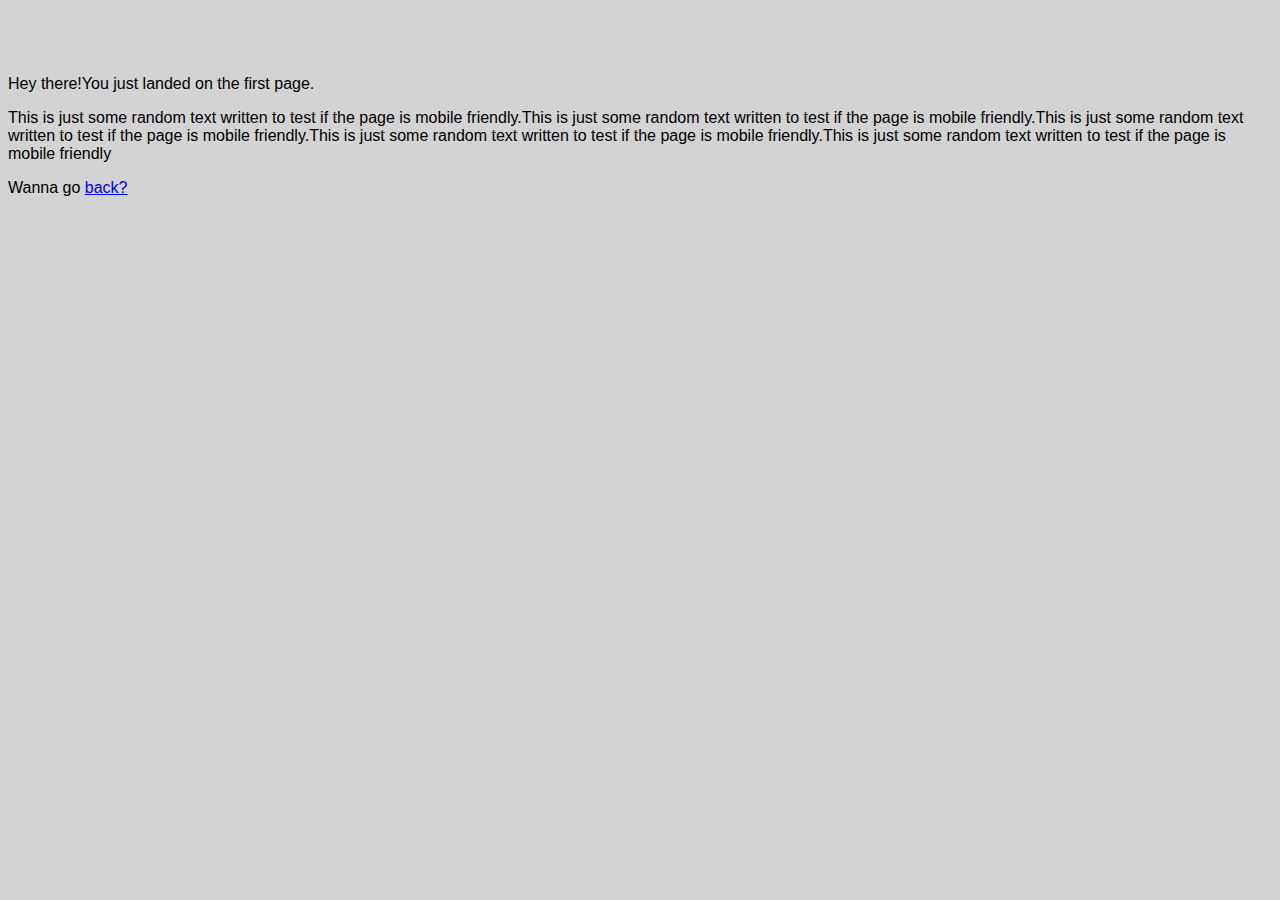
<file: ui/Page-one.html>
<html>
    <head>
        <title>First Page</title>
        <meta name="mfriendly" content="width-device-width,initial-scale=1"/>
                <link href="/ui/style.css" rel="stylesheet" />

    </head>
    <body>
        Hey there!You just landed on the first page.
        <p>
            This is just some random text written to test if the page is mobile friendly.This is just some random text written to test if the page is mobile friendly.This is just some random text written to test if the page is mobile friendly.This is just some random text written to test if the page is mobile friendly.This is just some random text written to test if the page is mobile friendly


        </p>
        
        Wanna go <a href="/">back?</a>
        
        
    </body>
</html>
</file>
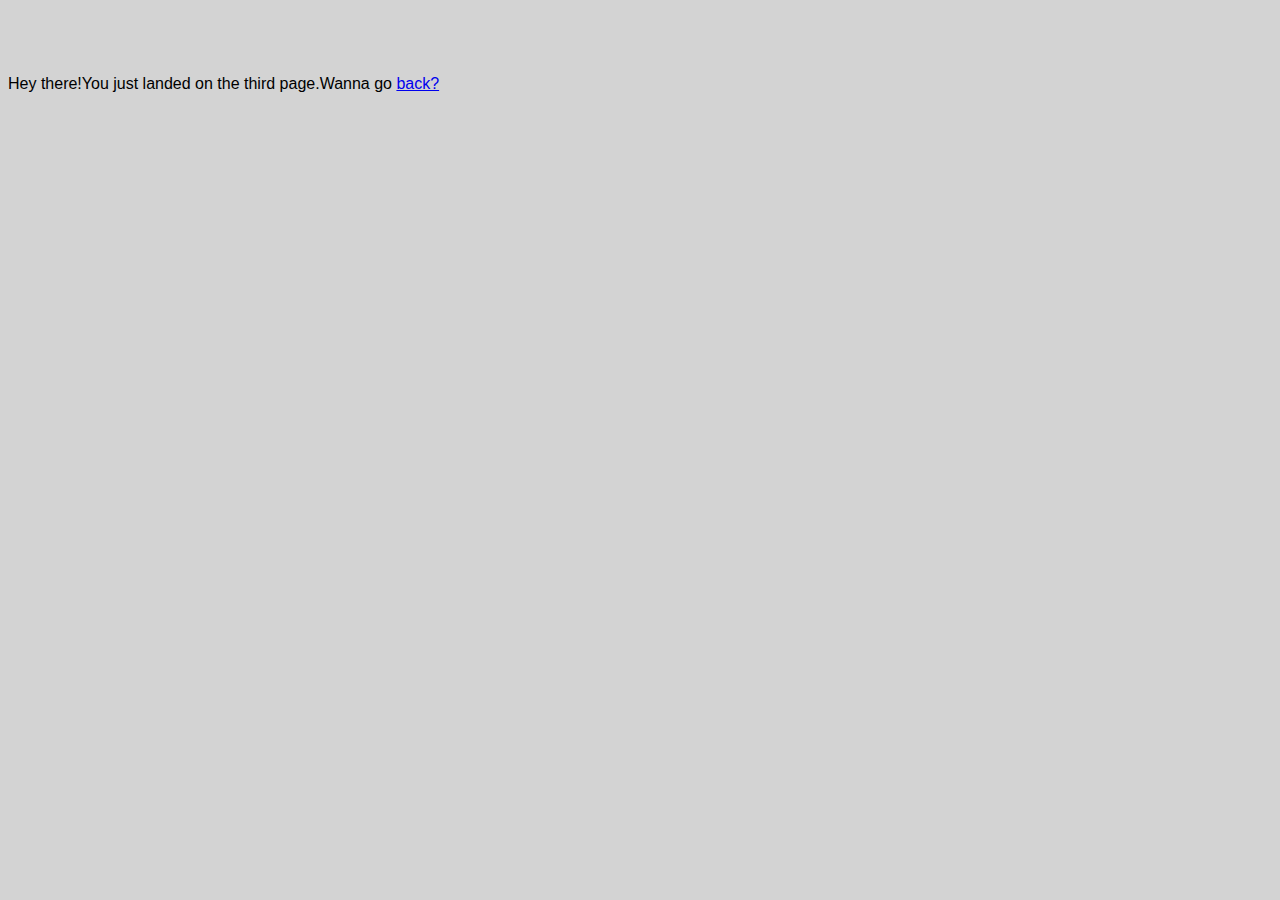
<file: ui/Page-three.html>
<html>
    <head>
        <title>Third Page</title>
        <meta name="mfriendly" content="width-device-width,initial-scale=1"/>
        <link href="/ui/style.css" rel="stylesheet" />

    </head>
    <body>
        Hey there!You just landed on the third page.Wanna go <a href="/">back?</a>
    </body>
</html>
</file>
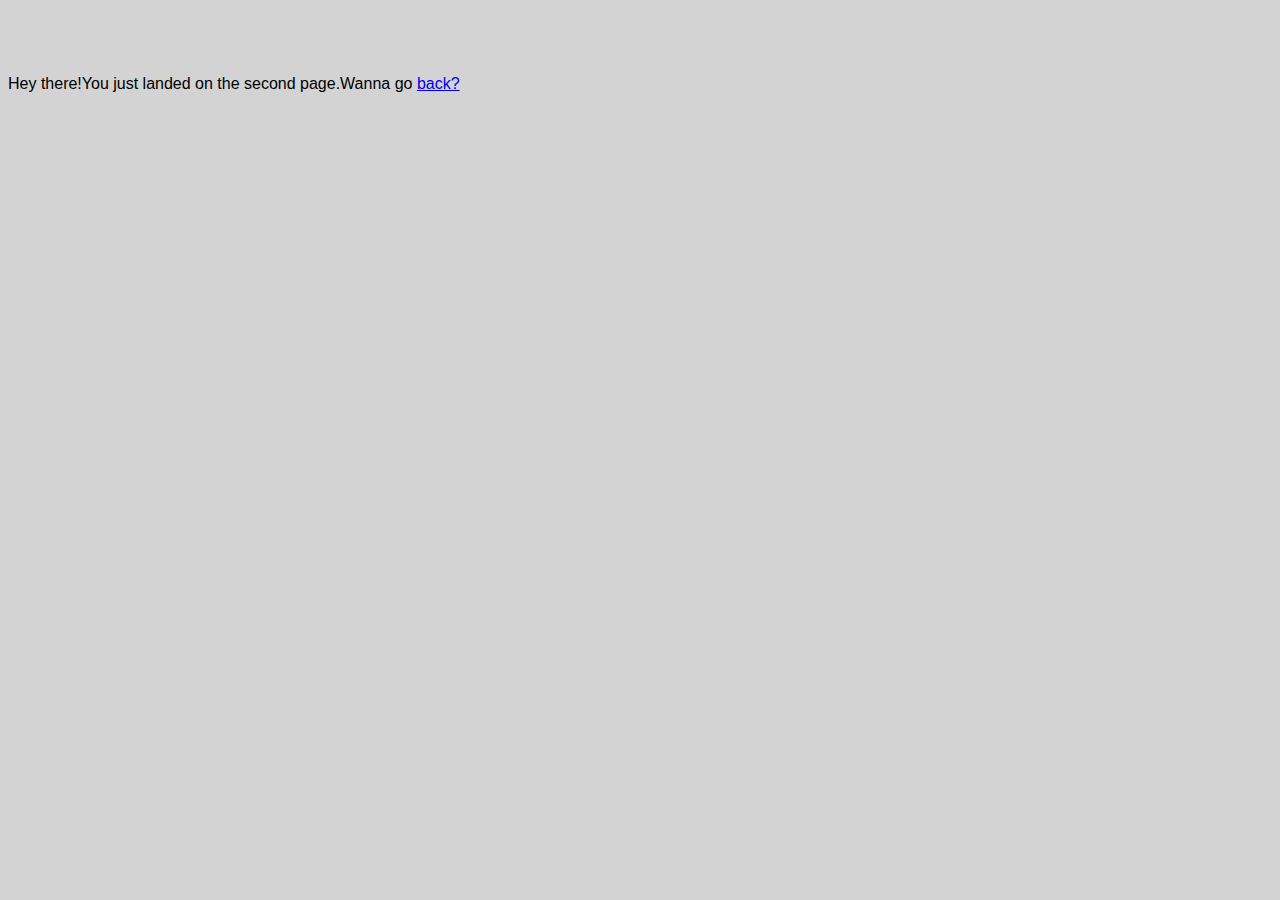
<file: ui/Page-two.html>
<html>
    <head>
        <title>Second Page</title>
        <meta name="mfriendly" content="width-device-width,initial-scale=1"/>
        <link href="/ui/style.css" rel="stylesheet" />

    </head>
    <body>
        Hey there!You just landed on the second page.Wanna go <a href="/">back?</a>
    </body>
</html>
</file>
<file: ui/style.css>
body {
    font-family: sans-serif;
    background-color: lightgrey;
    margin-top: 75px;
}

.center {
    text-align: center;
}

.text-big {
    font-size: 300%;
}

.bold {
    font-weight: bold;
}

.img-medium {
    height: 200px;
}
/*



Css styling goes here




*/
</file>
